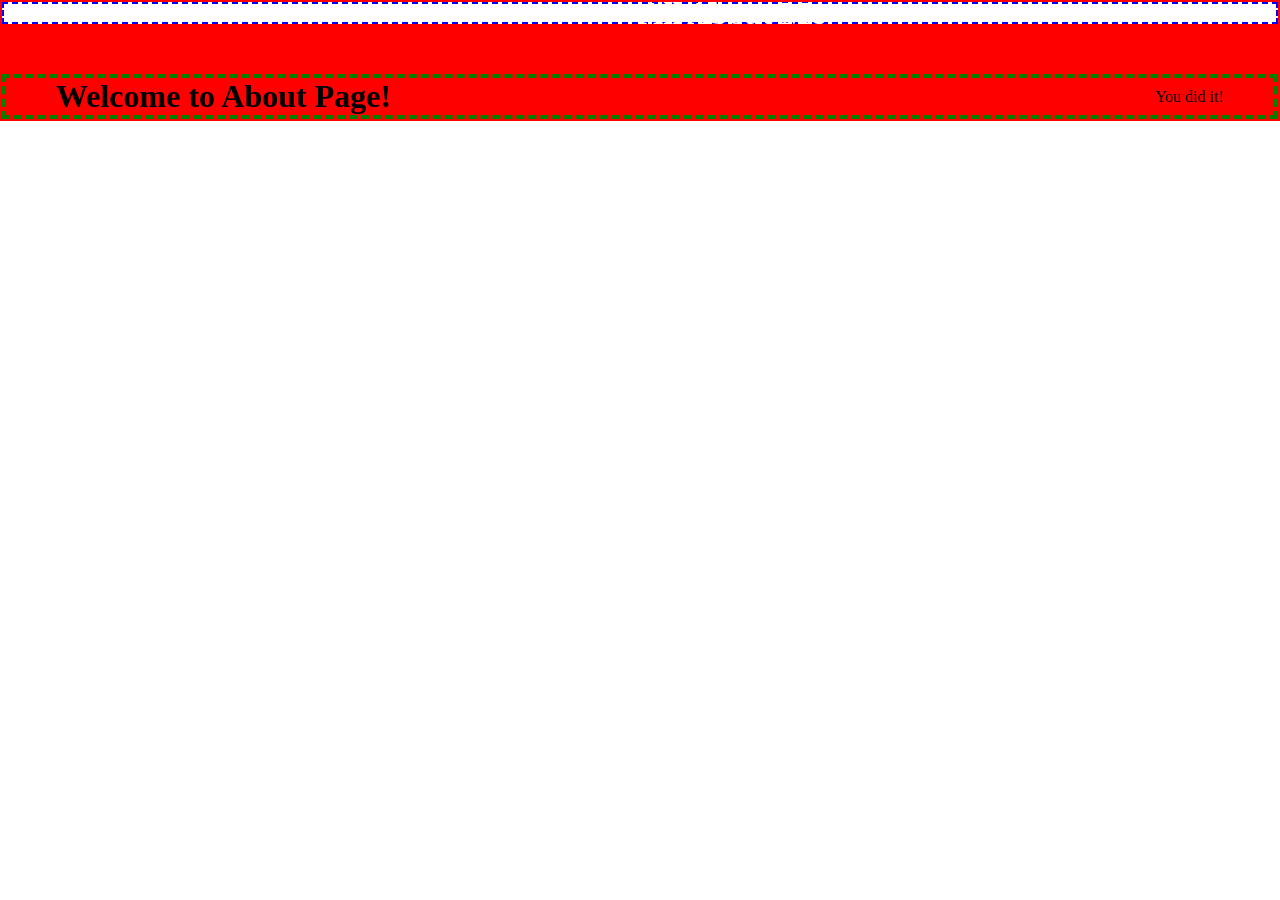
<file: about.html>
<!DOCTYPE html>
<html lang="en">

<head>
    <meta charset="UTF-8">
    <meta name="viewport" content="width=device-width, initial-scale=1.0">
    <title>Document</title>
    <title>Document</title>
    <link rel="stylesheet" href="styles.css">
</head>

<body>

    <div class="container">
        <div class="menu">
            <h1 class="menu-title">
                All About Me
            </h1>

            <nav class="menu-links">
                <a href="home.html">Home</a>
                <a href="about.html">About</a>
                <a href="">Contact</a>


            </nav>

        </div>

        <div class="content">
  
            <h1>Welcome to About Page!</h1>
            <p>You did it!</p>
        </div>
    </div>
</body>


</html>
</file>
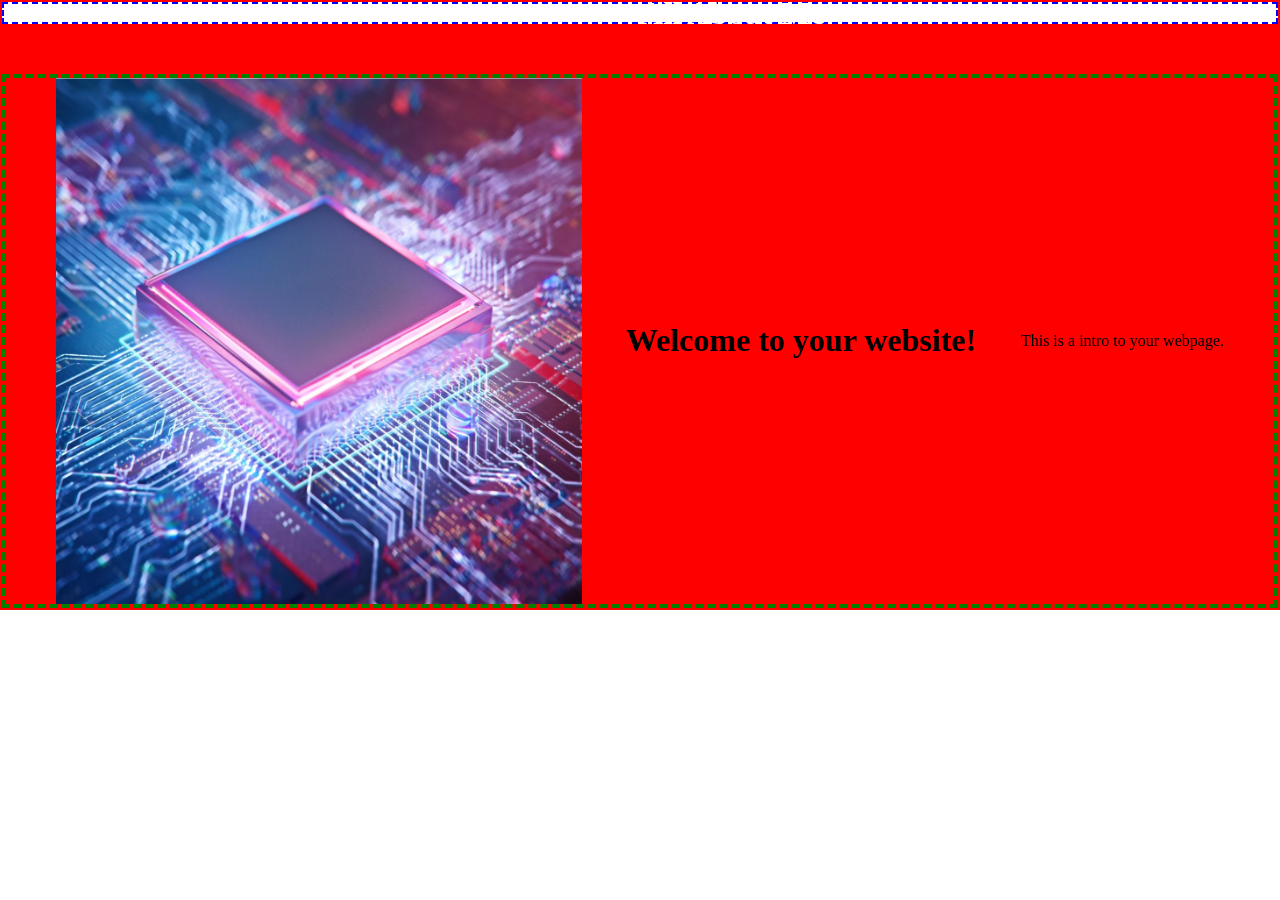
<file: contact.html>
<!DOCTYPE html>
<html lang="en">

<head>
    <meta charset="UTF-8">
    <meta name="viewport" content="width=device-width, initial-scale=1.0">
    <title>Document</title>
    <link rel="stylesheet" href="styles.css">
</head>

<body>

    <div class="container">
        <div class="menu">
            <h1 class="menu-title">
                All About Me

            </h1>

            <nav class="menu-links">
                <a href="home.html">Home</a>
                <a href="about.html">About</a>
                <a href="contact.html">Contact</a>


            </nav>

        </div>

        <div class="content">
            <img src="image.png">
            <h1>Welcome to your website!</h1>
            <p>This is a intro to your webpage.</p>
        </div>
    </div>
</body>


</html>
</file>
<file: styles.css>
*{
    margin: 0;
    padding: 0;

}



.container {
    border: 2px dashed red;
    background-color: red;
}

.menu {
    color: white;
    border: 2px dashed blue;
    background-color: white;
    display: flex;
    flex-direction: row;
    align-items: center;
    justify-content: flex-end;
}


.menu a {
    color: white;
    text-decoration: none;
    transition: color 0.3s ease;
}

.menu a:hover {
    color: #ffa2a2;
}

.menu a:active {
    color: red;
}


.content {
    border: 4px dashed green;
    display: flex;
    flex-direction: row;
    align-items: center;
    justify-content: space-between;
    padding-right: 50px;
    padding-left: 50px;
    margin-top: 50px;
    animation: content-enter 400ms ease-out;
}

.content img {
    width: 45%;
    height: auto;
}

.intro-text {
    text-align: right;
}

.menu h1 {
    position: absolute;
    left: 50%;
    transform: trnaslate(-50%);
}

@keyframes content-enter {
    from{
        opacity: 0;
        transform: translateY(100px);
    }
    
    to {
        opacity: 1;
        transform: translateY(-50%);
    }
}
</file>
